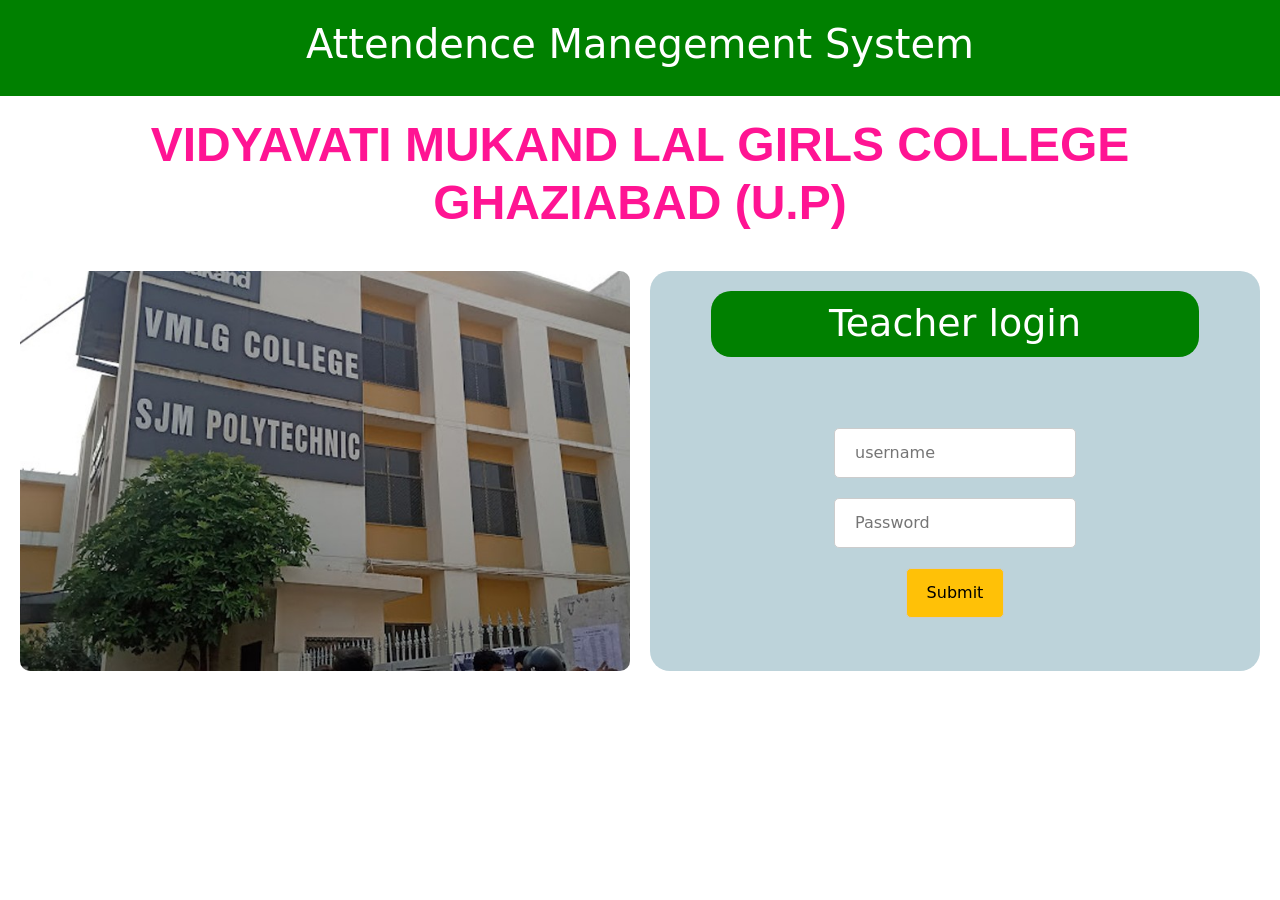
<file: index.html>
<!doctype html>
<html lang="en">
  <head>
    <!-- Required meta tags -->
    <meta charset="utf-8">
    <meta name="viewport" content="width=device-width, initial-scale=1">

    <!-- Bootstrap CSS -->
    <link href="https://cdn.jsdelivr.net/npm/bootstrap@5.0.2/dist/css/bootstrap.min.css" rel="stylesheet" integrity="sha384-EVSTQN3/azprG1Anm3QDgpJLIm9Nao0Yz1ztcQTwFspd3yD65VohhpuuCOmLASjC" crossorigin="anonymous">
    <link rel="stylesheet" href="style.css">
    <title>Student Manegement</title>
  </head>
  <body>

    <div class="heading">
        <h1>Attendence Manegement System</h1>
    </div>
    <h1 id="school">VIDYAVATI MUKAND LAL GIRLS COLLEGE GHAZIABAD (U.P) </h1>

    <div class="login" >
        <div class="image">
            <img src="./vmlg.jpg" alt="">
        </div>
        <div class="right">
            <h2 class="login_head">Teacher login </h2>
            <form action="" id="form">
                <input type="text" id="name" placeholder="username">
                <input type="password" id="password" placeholder="Password">
                
                    <input type="submit" class="btn btn-warning" id="submit" value="Submit">
            </form>
        </div>
    </div>

    <script src="https://cdn.jsdelivr.net/npm/bootstrap@5.0.2/dist/js/bootstrap.bundle.min.js" integrity="sha384-MrcW6ZMFYlzcLA8Nl+NtUVF0sA7MsXsP1UyJoMp4YLEuNSfAP+JcXn/tWtIaxVXM" crossorigin="anonymous"></script>
    <script src="./index.js"></script>
  </body>
</html>
</file>
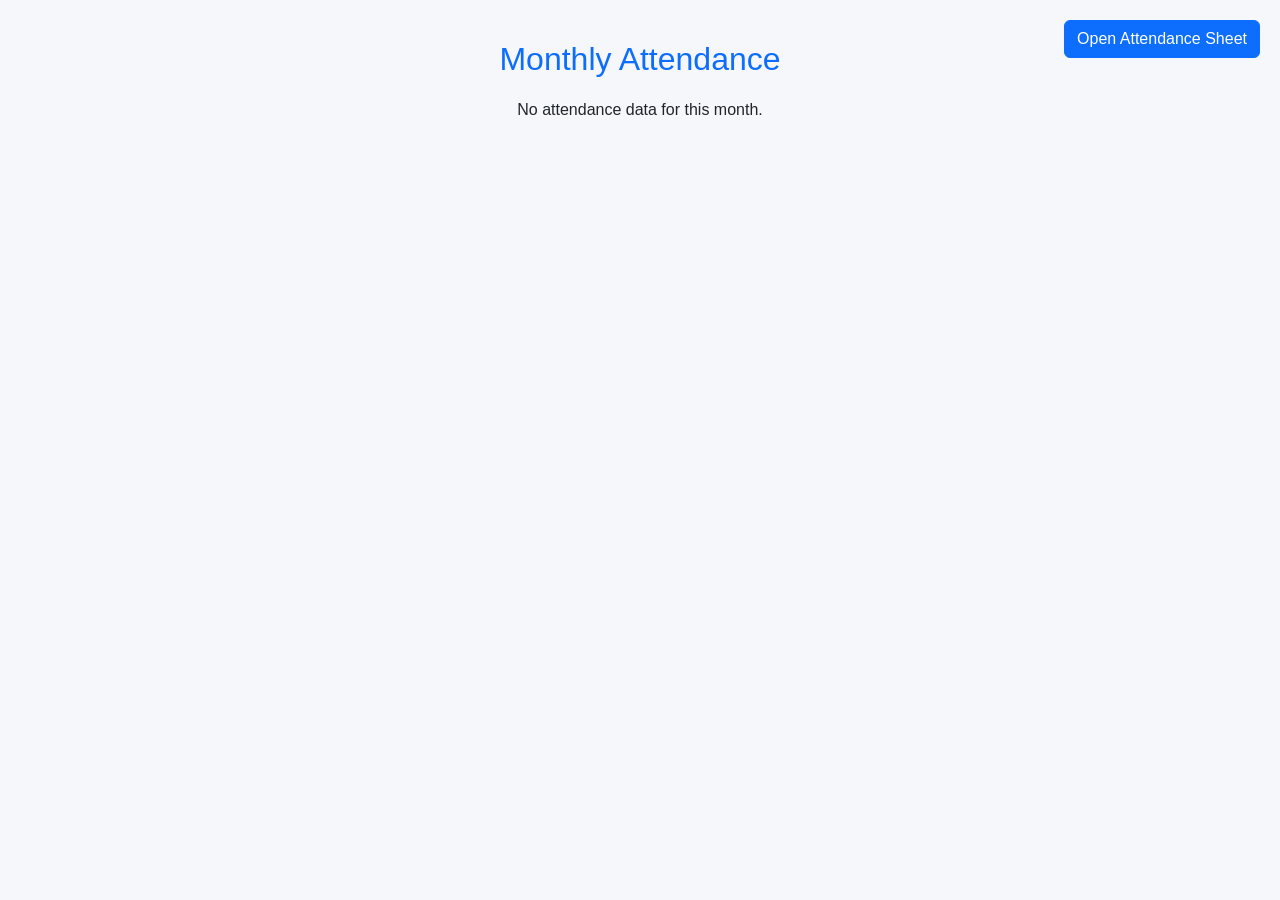
<file: month.html>
<!doctype html>
<html lang="en">
<head>
  <meta charset="utf-8">
  <meta name="viewport" content="width=device-width, initial-scale=1">
  <title>Monthly Attendance</title>
  <link href="https://cdn.jsdelivr.net/npm/bootstrap@5.0.2/dist/css/bootstrap.min.css" rel="stylesheet">
  <style>
    body { background-color: #f5f7fa; font-family: Arial, sans-serif; }
    .container { margin-top: 40px; position: relative; }
    h2 { text-align: center; margin-bottom: 20px; color: #0d6efd; }
    .date-row { cursor: pointer; margin-bottom: 5px; padding: 10px; background: #fff; border-radius: 5px; box-shadow: 0 1px 3px rgba(0,0,0,0.1); }
    .date-row:hover { background: #e8f0fe; }
    .present-count { font-weight: bold; color: #198754; }
    .absent-count { font-weight: bold; color: #dc3545; }
    .table-container { margin-bottom: 20px; display: none; }
    .top-button { position: fixed; top: 20px; right: 20px; z-index: 9999; }
  </style>
</head>
<body>

<div class="container">
  <h2>Monthly Attendance</h2>

  <!-- Button to open attendance sheet -->
  <button class="btn btn-primary top-button" onclick="openAttendance()">Open Attendance Sheet</button>

  <div id="attendanceContainer"></div>
</div>

<script>
function openAttendance() {
  window.open('student.html', '_blank');
}

const container = document.getElementById('attendanceContainer');
const allAttendance = JSON.parse(localStorage.getItem('attendance') || '{}');

// Get current month
const now = new Date();
const month = now.getMonth();
const year = now.getFullYear();

// Filter dates of current month
const monthDates = Object.keys(allAttendance).filter(date => {
  const d = new Date(date);
  return d.getMonth() === month && d.getFullYear() === year;
}).sort();

if (monthDates.length === 0) {
  container.innerHTML = '<p class="text-center">No attendance data for this month.</p>';
}

// For each date, show summary
monthDates.forEach(date => {
  const data = allAttendance[date];
  const presentCount = data.filter(s => s.present).length;
  const absentCount = data.length - presentCount;

  // Create date row
  const dateDiv = document.createElement('div');
  dateDiv.className = 'date-row';
  dateDiv.innerHTML = `<strong>${date}</strong> | <span class="present-count">Present: ${presentCount}</span> | <span class="absent-count">Absent: ${absentCount}</span>`;
  container.appendChild(dateDiv);

  // Create hidden table
  const tableContainer = document.createElement('div');
  tableContainer.className = 'table-container';
  const table = document.createElement('table');
  table.className = 'table table-bordered table-hover mt-2';
  const thead = document.createElement('thead');
  thead.innerHTML = `
    <tr class="table-dark">
      <th>#</th>
      <th>Name</th>
      <th>Number</th>
      <th>City</th>
      <th>Roll No.</th>
      <th>Attendance</th>
    </tr>
  `;
  table.appendChild(thead);
  const tbody = document.createElement('tbody');
  data.forEach((student, index) => {
    const tr = document.createElement('tr');
    tr.innerHTML = `
      <td>${index + 1}</td>
      <td>${student.name}</td>
      <td>${student.number}</td>
      <td>${student.city || 'Unknown'}</td>
      <td>${student.rollNo || 'N/A'}</td>
      <td>${student.present ? 'Present' : 'Absent'}</td>
    `;
    tbody.appendChild(tr);
  });
  table.appendChild(tbody);
  tableContainer.appendChild(table);
  container.appendChild(tableContainer);

  // Toggle table on click
  dateDiv.addEventListener('click', () => {
    tableContainer.style.display = tableContainer.style.display === 'none' ? 'block' : 'none';
  });
});
</script>

</body>
</html>
</file>
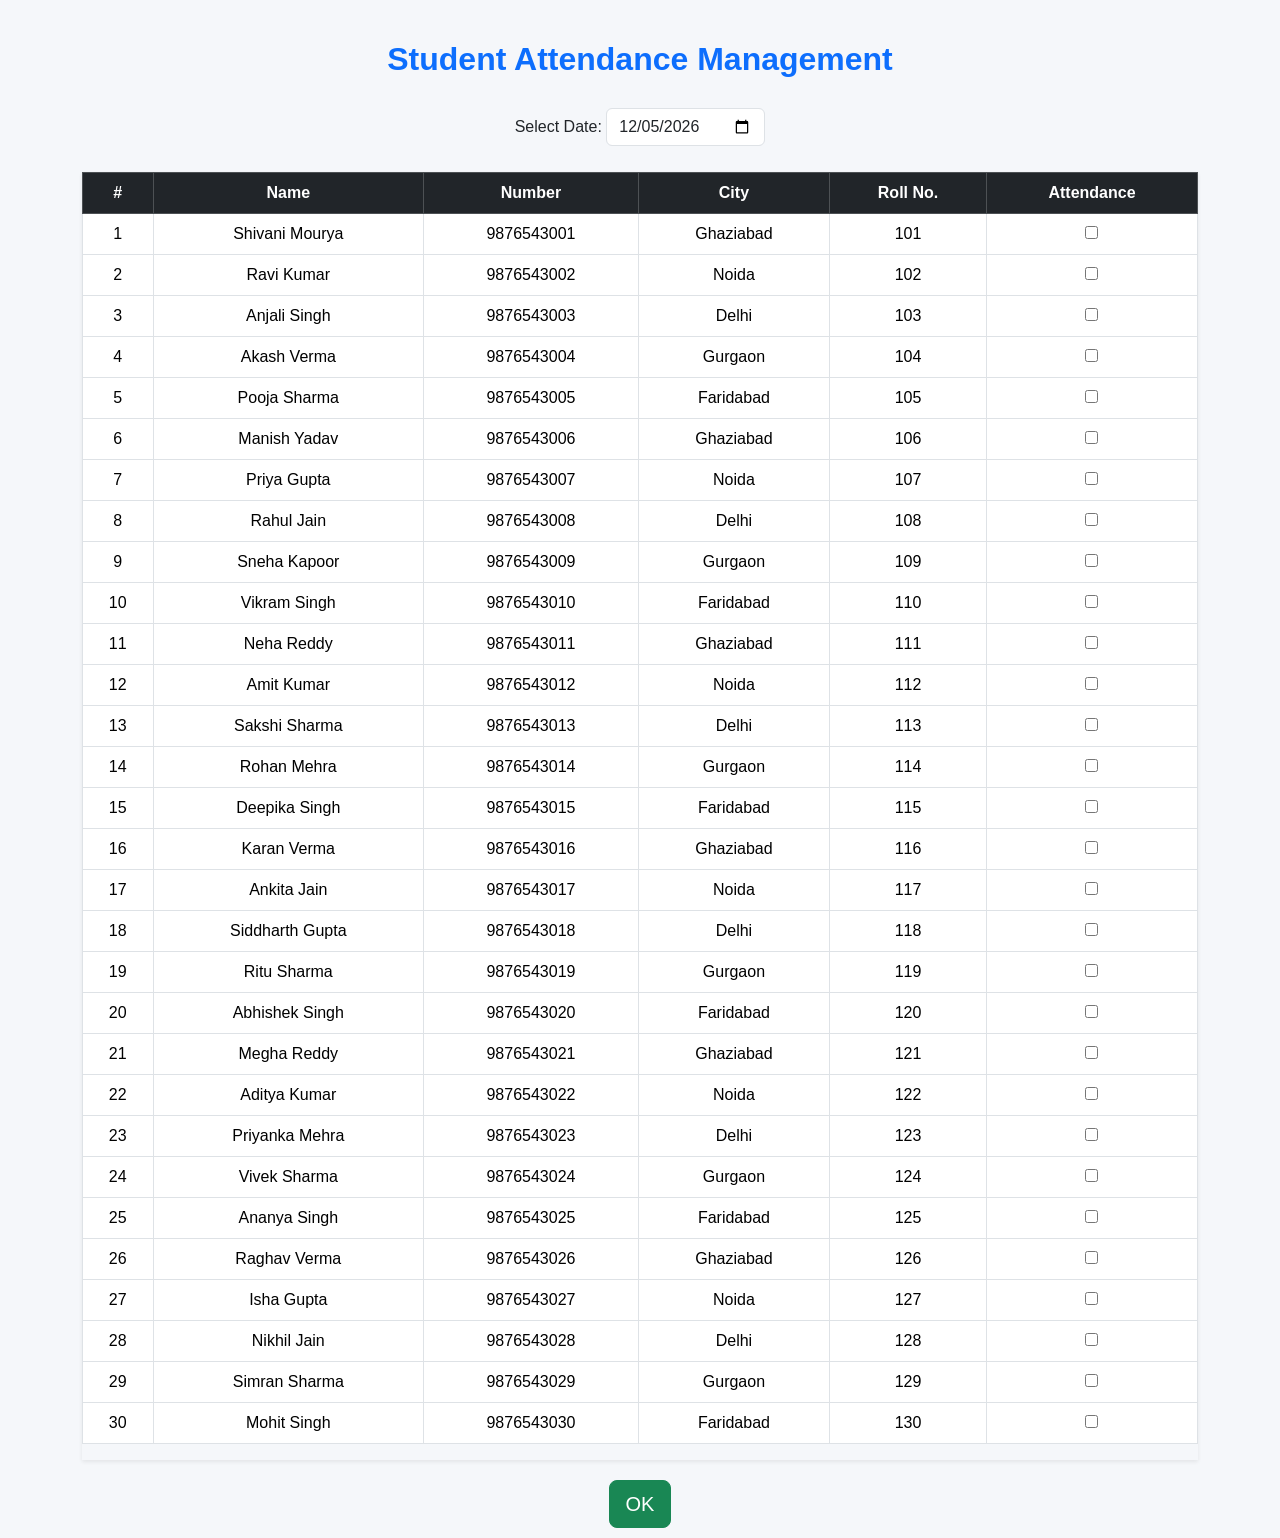
<file: student.html>
<!doctype html>
<html lang="en">
<head>
  <meta charset="utf-8">
  <meta name="viewport" content="width=device-width, initial-scale=1">
  <title>Student Attendance</title>
  <link href="https://cdn.jsdelivr.net/npm/bootstrap@5.0.2/dist/css/bootstrap.min.css" rel="stylesheet">
  <style>
    body { background-color: #f5f7fa; font-family: Arial, sans-serif; }
    .container { margin-top: 40px; }
    table { background: #fff; }
    th, td { text-align: center; vertical-align: middle; }
    .form-control, .btn { margin-bottom: 10px; }
    h2 { text-align: center; margin-bottom: 30px; color: #0d6efd; font-weight: 600; }
    .bottom-bar { margin-top: 20px; text-align: center; }
    .table-hover tbody tr:hover { background-color: #e8f0fe; }
    .toast-container { position: fixed; top: 20px; right: 20px; z-index: 9999; }
  </style>
</head>
<body>

<div class="container">
  <h2>Student Attendance Management</h2>

  <div class="mb-3 text-center">
    <label for="attendanceDate" class="form-label">Select Date:</label>
    <input type="date" id="attendanceDate" class="form-control d-inline-block" style="width: auto;">
  </div>

  <div class="table-responsive shadow-sm">
    <table class="table table-bordered table-hover align-middle">
      <thead class="table-dark">
        <tr>
          <th>#</th>
          <th>Name</th>
          <th>Number</th>
          <th>City</th>
          <th>Roll No.</th>
          <th>Attendance</th>
        </tr>
      </thead>
      <tbody id="tbody"></tbody>
    </table>
  </div>

  <div class="bottom-bar">
    <button id="okBtn" class="btn btn-success btn-lg" disabled>OK</button>
  </div>
</div>

<!-- Toast container -->
<div class="toast-container" id="toastContainer"></div>

<script>
let students = [];
const tbody = document.getElementById('tbody');
const okBtn = document.getElementById('okBtn');
const dateInput = document.getElementById('attendanceDate');

// Set today's date as default
const today = new Date().toISOString().split('T')[0];
dateInput.value = today;
okBtn.disabled = false;

// Load students
fetch('student.json')
  .then(res => res.json())
  .then(data => {
    students = data;
    renderStudents();
  })
  .catch(err => console.error('Failed to load student.json:', err));

function renderStudents() {
  tbody.innerHTML = '';
  students.forEach((student, index) => {
    const tr = document.createElement('tr');
    tr.innerHTML = `
      <td>${index + 1}</td>
      <td>${student.name}</td>
      <td>${student.number}</td>
      <td>${student.city || 'Unknown'}</td>
      <td>${student.rollNo || 'N/A'}</td>
      <td><input type="checkbox" class="attendance-checkbox" data-id="${student.id}"></td>
    `;
    tbody.appendChild(tr);
  });
}

// OK button click
okBtn.addEventListener('click', () => {
  const date = dateInput.value;
  if (!date) return alert('Please select a date');

  const attendanceData = students.map(student => {
    const checkbox = document.querySelector(`.attendance-checkbox[data-id="${student.id}"]`);
    return { ...student, present: checkbox.checked };
  });

  // Save to localStorage
  const allAttendance = JSON.parse(localStorage.getItem('attendance') || '{}');
  allAttendance[date] = attendanceData;
  localStorage.setItem('attendance', JSON.stringify(allAttendance));

  // Show confirmation toast
  showToast(`Attendance saved for ${date}!`);

  // Open month.html
  window.open('month.html', '_blank');
});

function showToast(message) {
  const toast = document.createElement('div');
  toast.className = 'toast align-items-center text-white bg-success border-0';
  toast.role = 'alert';
  toast.innerHTML = `<div class="d-flex">
                       <div class="toast-body">${message}</div>
                       <button type="button" class="btn-close btn-close-white me-2 m-auto" data-bs-dismiss="toast"></button>
                     </div>`;
  document.getElementById('toastContainer').appendChild(toast);
  const bsToast = new bootstrap.Toast(toast, { delay: 2000 });
  bsToast.show();
  toast.addEventListener('hidden.bs.toast', () => toast.remove());
}
</script>

<script src="https://cdn.jsdelivr.net/npm/bootstrap@5.0.2/dist/js/bootstrap.bundle.min.js"></script>
</body>
</html>
</file>
<file: style.css>
*{
    margin: 0;
    padding: 0;
    box-sizing: border-box;
}
.heading{
    width: 100%;
    /* height: 100px; */
    background-color: green;
    font-size: 48px;
    color: white;
    text-align: center;
    padding: 20px;
    
}

#school{
    font-size: 48px;
    color: deeppink;
    text-align: center;
    padding: 20px;
    font-family: sans-serif;
    font-weight: 700;
}


/* --------------login form ----  */
.login{
    display: grid;
    grid-template-columns: 1fr 1fr;
    grid-template-rows: 400px;
    grid-gap: 20px;
    margin: 20px;

}

.image{
    width: 100%;
    height: 100%;
  
    background-size: cover;
    background-position: center;
    background-repeat: no-repeat;
}
.image img{
    width: 100%;
    height: 100%;
    object-fit: cover;
    border-radius: 10px;
}
.right{
    background-color: rgb(189, 211, 218);
    border-radius: 20px;
}
#form{
        display: flex;
        flex-direction: column;
      justify-content: center;
      align-items: center;
      margin-top: 10%;
      

  }
  #form input{
      
      padding: 12px 20px;
      margin: 10px 0;
      display: inline-block;
      border: 1px solid #ccc;
      box-sizing: border-box;
      border-radius: 5px;
  }
  #submit:hover{
      background-color: teal;
      color: black;
      border-radius: 5px;
  }

  .login_head{
      width: 80%;
      margin: auto;
      margin-top: 20px;
      font-size: 38px;
      background-color: green;
        color: white;
    text-align: center;
    padding: 10px;
     border-radius: 20px;   
  }


  /* --------------student form -------------- */

  table,
td,
th {
border: 1px solid #ddd;
text-align: left;

}

table {
border-collapse: collapse;
width: 100%;
margin: auto;
margin-top: 50px;


}

th,
td {
padding: 15px;
text-align: center;
}

tr > th {
background-color: teal;
color: white;
}

.studentData{
    width: 100%;
    background-color: green;
    padding: 15px;

}
#form1{
    margin: auto;
    width: 80%;
    
}
#form1 input{
    padding: 10px ;
    margin-right: 15px;
    display: inline-block;
    border: 1px solid #ccc;
    box-sizing: border-box;
    border-radius: 5px;
}
#form1 input:focus{
    outline: none;
}

.td6{
    display: flex;
    align-items: center;
    justify-content: center;


}
.td6 > button{
    margin-right: 10px;
    color: white;
    border-radius: 5px;
    padding: 5px 10px;
    border: none;
    cursor: pointer;
} 

.td6 > button:nth-child(1){
    background-color: green;
}
.td6 > button:nth-child(2){
    background-color: red;
}

#absent{
    background-color: red;
}
</file>
